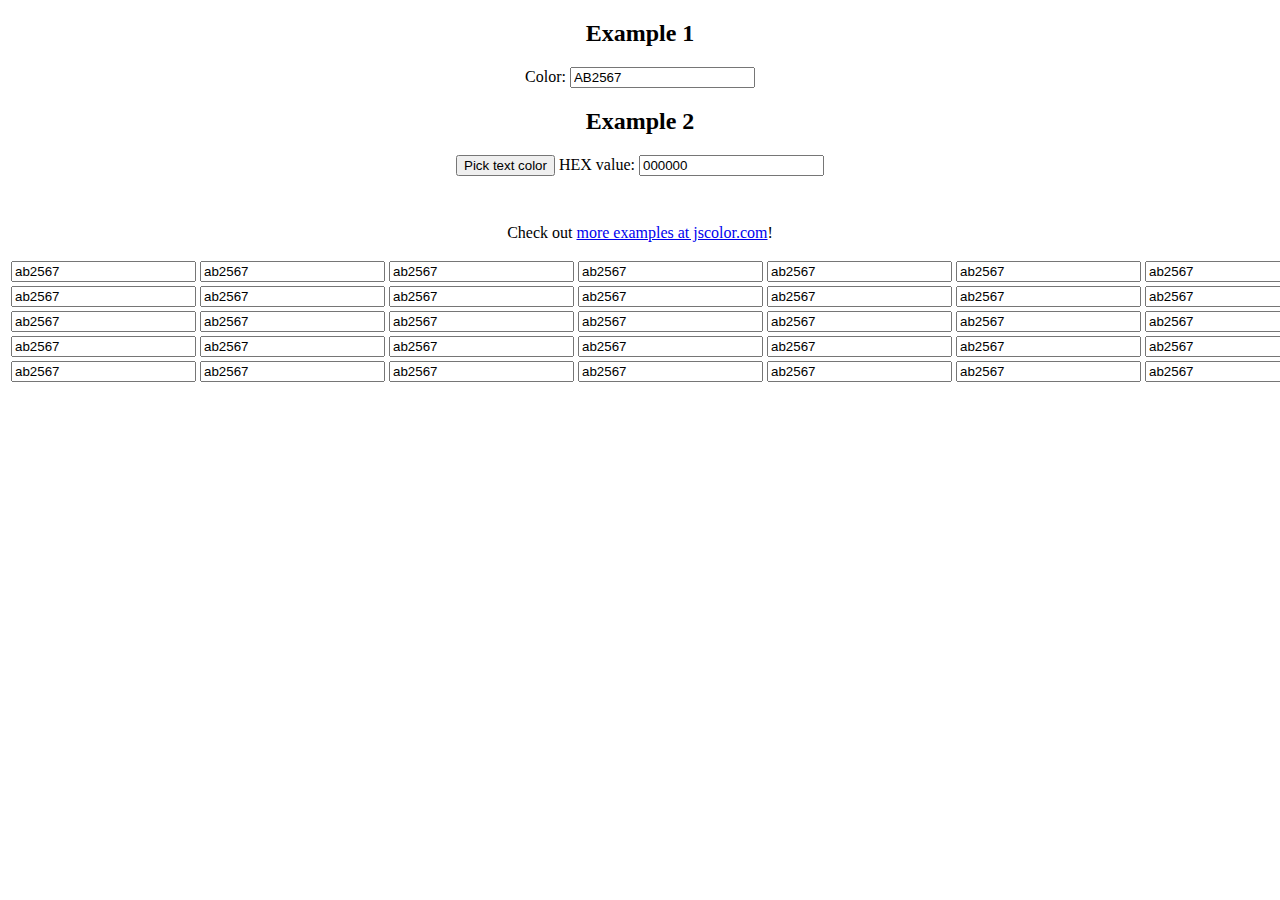
<file: jscolor-example.html>
<!DOCTYPE html>
<html>
<head>
	<title>jscolor Example</title>
</head>
<body style="text-align:center;">



	<script src="jscolor.js"></script>



	<h2>Example 1</h2>
	Color: <input class="jscolor" value="ab2567">



	<h2>Example 2</h2>

	<button class="jscolor {valueElement:'chosen-value', onFineChange:'setTextColor(this)'}">
		Pick text color
	</button>

	HEX value: <input id="chosen-value" value="000000">

	<script>
	function setTextColor(picker) {
		document.getElementsByTagName('body')[0].style.color = '#' + picker.toString()
	}
	</script>



	<p style="margin-top:3em;">Check out <a href="http://jscolor.com/examples/">more examples at jscolor.com</a>!</p>
<table>
<tr><td><input class="jscolor" value="ab2567"></td><td><input class="jscolor" value="ab2567"></td><td><input class="jscolor" value="ab2567"></td><td><input class="jscolor" value="ab2567"></td><td><input class="jscolor" value="ab2567"></td><td><input class="jscolor" value="ab2567"></td><td><input class="jscolor" value="ab2567"></td></tr>
<tr><td><input class="jscolor" value="ab2567"></td><td><input class="jscolor" value="ab2567"></td><td><input class="jscolor" value="ab2567"></td><td><input class="jscolor" value="ab2567"></td><td><input class="jscolor" value="ab2567"></td><td><input class="jscolor" value="ab2567"></td><td><input class="jscolor" value="ab2567"></td></tr>
<tr><td><input class="jscolor" value="ab2567"></td><td><input class="jscolor" value="ab2567"></td><td><input class="jscolor" value="ab2567"></td><td><input class="jscolor" value="ab2567"></td><td><input class="jscolor" value="ab2567"></td><td><input class="jscolor" value="ab2567"></td><td><input class="jscolor" value="ab2567"></td></tr>
<tr><td><input class="jscolor" value="ab2567"></td><td><input class="jscolor" value="ab2567"></td><td><input class="jscolor" value="ab2567"></td><td><input class="jscolor" value="ab2567"></td><td><input class="jscolor" value="ab2567"></td><td><input class="jscolor" value="ab2567"></td><td><input class="jscolor" value="ab2567"></td></tr>
<tr><td><input class="jscolor" value="ab2567"></td><td><input class="jscolor" value="ab2567"></td><td><input class="jscolor" value="ab2567"></td><td><input class="jscolor" value="ab2567"></td><td><input class="jscolor" value="ab2567"></td><td><input class="jscolor" value="ab2567"></td><td><input class="jscolor" value="ab2567"></td></tr>

</table>

</body>
</html>
</file>
